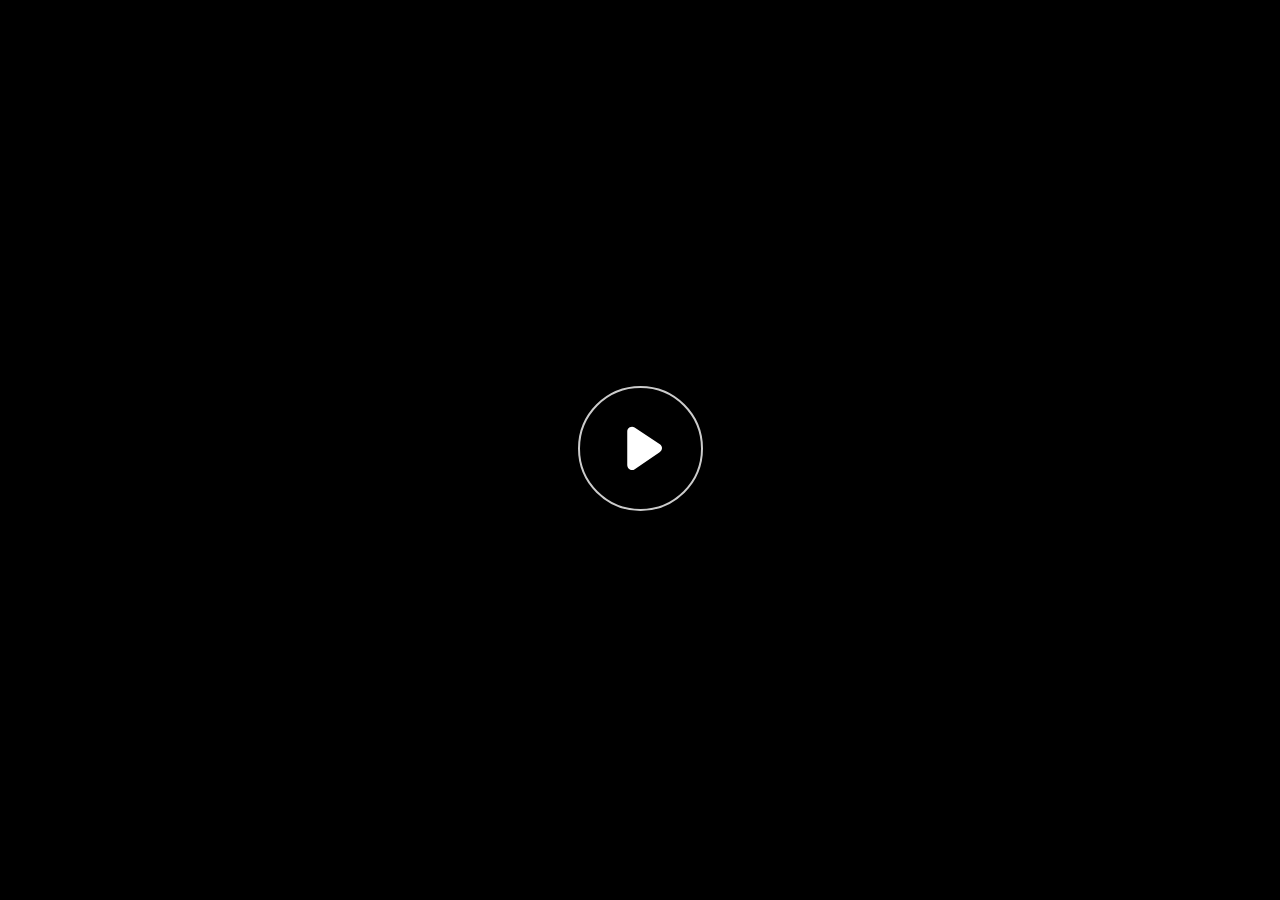
<file: Alphabet-V1/index.html>
﻿<!doctype html>
<html lang="en-US">
<head>
  <meta charset="utf-8">
  <!-- Created using Storyline 360 - http://www.articulate.com  -->
  <!-- version: 3.83.31444.0 -->
  <title>Alphabet</title>
  <meta http-equiv="x-ua-compatible" content="IE=edge"/>
  <meta name="viewport" content="width=device-width,initial-scale=1,user-scalable=no,shrink-to-fit=no,minimal-ui"/>
  <meta name="apple-mobile-web-app-capable" content="yes"/>
  <style>
    html, body { height: 100%; padding: 0; margin: 0 }
    #app { height: 100%; width: 100%; }
  </style>

  <script>
    window.DS = {};
    window.globals = {
      DATA_PATH_BASE: '',
      HAS_FRAME: true,
      HAS_SLIDE: true,

      lmsPresent: false,
      tinCanPresent: false,
      cmi5Present: false,
      aoSupport: false,
      scale: 'noscale',
      captureRc: false,
      browserSize: 'optimal',
      bgColor: '#282828',
      features: 'BackgroundAudioTriggers,BackgroundAudioVolumeVariable,ConnectionMessages,DropInBase,DropInVectors,LayerPresentAsDialog,MultiLineTextEntry,MultipleQuizTracking,PlayerTooltips,UpdatedThemeEditor',
      themeName: 'unified',
      preloaderColor: '#FFFFFF',
      suppressAnalytics: false,
      productChannel: 'stable',
      publishSource: 'storyline',
      aid: 'aid|7db3944e-1600-49f8-94d0-01e6b8687d23',
      cid: '4a15c4d9-73f7-4648-83a4-20a542930eb5',
      playerVersion: '3.83.31444.0',
      publishTimestamp: '2023-12-30T20:17:03.5729074Z',
      maxIosVideoElements: 10,
      connectionSettings: { message: 'You%20are%20offline.%20Trying%20to%20reconnect...', useDarkTheme: false, mode: 'disabled' },

      
      parseParams: function(qs) {
        if (window.globals.parsedParams != null) {
          return window.globals.parsedParams;
        }
        qs = (qs || window.location.search.substr(1)).split('+').join(' ');
        var params = {},
            tokens,
            re = /[?&]?([^=]+)=([^&]*)/g;

        while (tokens = re.exec(qs)) {
          params[decodeURIComponent(tokens[1]).trim()] =
            decodeURIComponent(tokens[2]).trim();
        }
        window.globals.parsedParams = params;
        return params;
      }

    };
  </script>
  <script>
    var isIe11 = ('ActiveXObject' in window || window.MSBlobBuilder != null)
      && window.msCrypto != null && !window.ActiveXObject;
    if (isIe11) {
      window.globals.unsupportedBrowser = true;
      document.write(atob('[base64]'));
    }
  </script>
  
  <script>window.THREE = { };</script>
  
</head>
<body style="background: #282828" class="cs-HTML theme-unified">
  <!-- 360 -->
  <script>!function(){var e,i=/iPhone/i,o=/iPod/i,n=/iPad/i,t=/\biOS-universal(?:.+)Mac\b/i,r=/\bAndroid(?:.+)Mobile\b/i,a=/Android/i,d=/(?:SD4930UR|\bSilk(?:.+)Mobile\b)/i,p=/Silk/i,l=/Windows Phone/i,u=/\bWindows(?:.+)ARM\b/i,b=/BlackBerry/i,s=/BB10/i,c=/Opera Mini/i,f=/\b(CriOS|Chrome)(?:.+)Mobile/i,h=/Mobile(?:.+)Firefox\b/i,v=function(e){return void 0!==e&&"MacIntel"===e.platform&&"number"==typeof e.maxTouchPoints&&e.maxTouchPoints>1&&"undefined"==typeof MSStream};e=function(e){var m={userAgent:"",platform:"",maxTouchPoints:0};e||"undefined"==typeof navigator?"string"==typeof e?m.userAgent=e:e&&e.userAgent&&(m={userAgent:e.userAgent,platform:e.platform,maxTouchPoints:e.maxTouchPoints||0}):m={userAgent:navigator.userAgent,platform:navigator.platform,maxTouchPoints:navigator.maxTouchPoints||0};var g=m.userAgent,y=g.split("[FBAN");void 0!==y[1]&&(g=y[0]),void 0!==(y=g.split("Twitter"))[1]&&(g=y[0]);var A=function(e){return function(i){return i.test(e)}}(g),w={apple:{phone:A(i)&&!A(l),ipod:A(o),tablet:!A(i)&&(A(n)||v(m))&&!A(l),universal:A(t),device:(A(i)||A(o)||A(n)||A(t)||v(m))&&!A(l)},amazon:{phone:A(d),tablet:!A(d)&&A(p),device:A(d)||A(p)},android:{phone:!A(l)&&A(d)||!A(l)&&A(r),tablet:!A(l)&&!A(d)&&!A(r)&&(A(p)||A(a)),device:!A(l)&&(A(d)||A(p)||A(r)||A(a))||A(/\bokhttp\b/i)},windows:{phone:A(l),tablet:A(u),device:A(l)||A(u)},other:{blackberry:A(b),blackberry10:A(s),opera:A(c),firefox:A(h),chrome:A(f),device:A(b)||A(s)||A(c)||A(h)||A(f)},any:!1,phone:!1,tablet:!1};return w.any=w.apple.device||w.android.device||w.windows.device||w.other.device,w.phone=w.apple.phone||w.android.phone||w.windows.phone,w.tablet=w.apple.tablet||w.android.tablet||w.windows.tablet,w}(),"object"==typeof exports&&"undefined"!=typeof module?module.exports=e:"function"==typeof define&&define.amd?define((function(){return e})):this.isMobile=e}();
    window.isMobile.apple.tablet = window.isMobile.apple.tablet ||
      (navigator.platform === 'MacIntel' && navigator.maxTouchPoints > 1);
    window.isMobile.apple.device = window.isMobile.apple.device || window.isMobile.apple.tablet;
    window.isMobile.tablet = window.isMobile.tablet || window.isMobile.apple.tablet;
    window.isMobile.any = window.isMobile.any || window.isMobile.apple.tablet;
  </script>

  <div id="focus-sink" tabindex="-1"></div>

  <div id="preso"></div>
  <script>
    (function() {

      var classTypes = [ 'desktop', 'mobile', 'phone', 'tablet' ];

      var addDeviceClasses = function(prefix, testObj) {
        var curr, i;
        for (i = 0; i < classTypes.length; i++) {
          curr = classTypes[i];
          if (testObj[curr]) {
            document.body.classList.add(prefix + curr);
          }
        }
      };

      var params = window.globals.parseParams(),
          isDevicePreview = params.devicepreview === '1',
          isPhoneOverride = params.deviceType === 'phone' || (isDevicePreview && params.phone == '1'),
          isTabletOverride = (params.deviceType === 'tablet' || isDevicePreview) && !isPhoneOverride,
          isMobileOverride = isPhoneOverride || isTabletOverride;

      var deviceView = {
        desktop: !window.isMobile.any && !isMobileOverride,
        mobile: window.isMobile.any || isMobileOverride,
        phone: isPhoneOverride || (window.isMobile.phone && !isTabletOverride),
        tablet: isTabletOverride || window.isMobile.tablet
      };

      window.globals.deviceView = deviceView;
      window.isMobile.desktop = !window.isMobile.any;
      window.isMobile.mobile = window.isMobile.any;

      addDeviceClasses('view-', deviceView);

    })();
  </script>
  
  <script src='story_content/user.js' type=text/javascript></script>
  <div class="slide-loader"></div>

  <script>
    var doc = document, loader = doc.body.querySelector('.slide-loader'); [ 1, 2, 3 ].forEach(function(n) { var d = doc.createElement('div'); d.style.backgroundColor = window.globals.preloaderColor; d.classList.add('mobile-loader-dot'); d.classList.add('dot' + n); loader.appendChild(d); });
  </script>

  <div class="mobile-load-title-overlay" style="display: none">
    <div class="mobile-load-title">Alphabet</div>
  </div>

  <div class="mobile-chrome-warning"></div>

  
<style>
  .warn-connection-dialog {
    display: none;
    background: transparent;
    pointer-events: all;
    position: fixed;
    left: 0;
    top: 0;
    width: 100%;
    height: 100%;
    z-index: 999;
  }

  .warn-connection-content {
    pointer-events: all;
    border-radius: 4px;
    background: white;
    border: 1px solid #E7E7E7;
    color: #333333;
    box-shadow: 0 2px 4px rgba(0, 0, 0, 0.25);
    transition: all 150ms ease-out;
    position: absolute;
    white-space: nowrap;
  }

  .view-phone.is-landscape .warn-connection-content {
    left: 23px;
    bottom: 23px;
  }

  .view-tablet.is-landscape .warn-connection-content {
    left: 50%;
    top: 20px;
    transform: translateX(-50%);
  }

  .view-mobile.is-portrait .warn-connection-content {
    transform: translate(-50%, calc(-100% - 15px));
  }

  .warn-connection-content p {
    display: inline-block;
    margin: 0 8px 0 0;
    line-height: 33px;
    font-size: 11px;
  }

  .warn-connection-content svg {
    position: relative;
    vertical-align: middle;
    margin: 0 2px 2px 8px;
  }

  .view-desktop .warn-connection-content {
    left: 1.5em;
    bottom: 1.5em;
  }

  .view-desktop .warn-connection-content p {
    font-size: 1.1em;
  }

  .is-offline .warn-connection-dialog {
    display: block;
  }

  .is-offline .cs-panel * {
    pointer-events: none !important;
  }

  .is-offline .cs-panel {
    pointer-events: all !important;
  }

  .is-offline #nav-controls * {
    pointer-events: none !important;
  }

  .is-offline #nav-controls {
    pointer-events: all !important;
  }
</style>

<div class="warn-connection-dialog" role="alertdialog" aria-modal="true" tabindex="0" aria-labelledby="warn-connection-message">
  <div class="warn-connection-content">
    <svg width="17" height="15" viewBox="0 0 17 15" xmlns="http://www.w3.org/2000/svg">
      <path fill="#8F0000" stroke="white" d="M16.07,12.98 L15.88,12.23 L9.51,1.21 C8.97,0.26,7.6,0.26,7.06,1.21 L0.69,12.23 C0.15,13.16,0.81,14.36,1.91,14.36 H14.65 C15.47,14.36,16.05,13.7,16.07,12.98 Z"/>
      <path fill="white" stroke="white" d="M8.58,5.5 C8.35,5.28,8.5,5.35,8.21,5.32 C8.09,5.35,7.97,5.49,7.96,5.67 C7.97,5.79,7.98,5.92,7.98,6.04 L7.98,6.04 C7.99,6.17,8,6.31,8.01,6.43 L8.01,6.44 C8.03,6.92,8.06,7.41,8.09,7.9 L8.09,7.9 C8.12,8.39,8.14,8.88,8.17,9.37 C8.17,9.39,8.18,9.42,8.2,9.44 C8.23,9.46,8.25,9.47,8.28,9.47 C8.31,9.47,8.34,9.46,8.35,9.44 C8.37,9.43,8.38,9.4,8.39,9.35 L8.39,9.34 C8.39,9.24,8.4,9.15,8.4,9.05 L8.4,9.05 C8.41,8.96,8.41,8.86,8.42,8.75 C8.43,8.44,8.45,8.12,8.47,7.81 L8.47,7.81 C8.49,7.49,8.51,7.18,8.53,6.87 C8.55,6.46,8.56,6.05,8.59,5.64 L8.6,5.62 C8.6,5.57,8.59,5.53,8.58,5.5 L8.21,5.32 Z"/>
      <circle fill="white" stroke="white" cx="8.3" cy="11.35" r="0.3"/>
    </svg>
    <p id="warn-connection-message">You are offline. Trying to reconnect...</p>
  </div>
</div>

<script>
  (function() {
    window.DS.connection = {
      warningShown: false,
      assets: {},
      loadingAssetGroup: false,
      retryDelay: 500
    };

    var connectionSettings = window.globals.connectionSettings || {};

    // The `window.globals.features` variable must be set in `webpack.dev.config` when testing locally - it is not enough
    // to have it in the data - but it must be set there as well.
    var useConnectionMessages = window.AbortController != null &&
      window.location.protocol != 'file:' &&
      window.globals.features.indexOf('ConnectionMessages') != -1 &&
      connectionSettings.mode === 'normal';

    window.DS.connection.useConnectionMessages = useConnectionMessages;

    var assetCount = 0;
    var checkLoadedId;


    if (useConnectionMessages && connectionSettings != null) {
      var contentEl = document.querySelector('.warn-connection-content');
      var messageEl = contentEl.querySelector('p');

      if (connectionSettings.useDarkTheme) {
        contentEl.style.borderColor = '#BABBBA';
        contentEl.style.backgroundColor = '#282828';
        contentEl.style.color = '#FFFFFF';
      }

      if (connectionSettings.message != null) {
        messageEl.textContent = window.decodeURIComponent(connectionSettings.message);
      }
    }

    function checkAssetsReady() {
      for (var i in DS.connection.assets) {
        if (!DS.connection.assets[i].success) {
          return false;
        }
      }
      return true;
    }

    function stopAssetGroup() {
      if (!useConnectionMessages) { return; }

      assetCount = 0;

      DS.connection.oldAssetGroup = DS.connection.assets;
      DS.connection.assets = {};
      DS.connection.loadingAssetGroup = false;
      clearInterval(checkLoadedId);
    }

    function startAssetGroup() {
      if (!useConnectionMessages) { return; }
      var ticks = 0;
      clearInterval(checkLoadedId);
      checkLoadedId = setInterval(function() {
        var loaded = 0;
        if (assetCount === 0 && loaded === 0) {
          clearInterval(checkLoadedId);
          return;
        }

        for (var i in DS.connection.assets) {
          if (DS.connection.assets[i].success) {
            loaded++;
          }
        }

        if (assetCount === loaded && checkAssetsReady()) {
          for (var i in DS.connection.assets) {
            if (DS.connection.assets[i].action) {
              DS.connection.assets[i].action();
            }
          }
          hideWarning();
          stopAssetGroup();
        }
      }, 100)
    }

    function requiredAsset(url, action, retry, type) {
      if (!useConnectionMessages) { return; }
      if (DS.connection.assets[url]) { return; }

      DS.connection.assets[url] = {
        success: false, action: action, retry: retry, type: type
      };
      assetCount = Object.keys(DS.connection.assets).length;
      if (!DS.connection.loadingAssetGroup) {
        startAssetGroup();
      }
      DS.connection.loadingAssetGroup = true;
    }

    function assetLoaded(url) {
      if (!useConnectionMessages) { return; }
      if (DS.connection.assets[url]) {
        DS.connection.assets[url].success = true;
      }
    }

    function assetFailed(url) {
      if (!useConnectionMessages) { return; }
      if (!DS.connection.assets[url]) {
        if (/\.js$/.test(url) && url.indexOf('transcripts') === -1) {
          setTimeout(function() {
            if (DS.connection.lastSlideLoaded != null) {
              DS.connection.lastSlideLoaded();
            }
          }, DS.connection.retryDelay);
        }
        return;
      }
      if (!DS.connection.warningShown) { showWarning(); }
      if (DS.connection.assets[url].retry) {
        setTimeout(function() {
          if (!DS.connection.assets[url].success) {
            DS.connection.assets[url].retry()
          }
        }, DS.connection.retryDelay);
      }
    }

    function hideWarning() {
      document.body.classList.remove('is-offline');
      DS.connection.warningShown = false;
      enableKeys();
    }
    DS.connection.hideWarning = hideWarning

    function showWarning(btn) {
      document.body.classList.add('is-offline')
      DS.connection.warningShown = true;
      updateWarningPosition();
      disableKeys();
    }

    function updateWarningPosition() {
      if (!DS.connection.warningShown) {
        return;
      }

      var isPortrait = document.body.classList.contains('is-portrait');
      var isMobile = document.body.classList.contains('view-mobile');
      var warningEl = document.querySelector('.warn-connection-content');

      if (isPortrait && isMobile) {
        var slide = document.querySelector('.primary-slide');
        var slideRect = slide != null
          ? slide.getBoundingClientRect()
          : { top: window.innerHeight, left: 0, width: window.innerWidth };

        warningEl.style.top = `${slideRect.top}px`
        warningEl.style.left = `${slideRect.left + slideRect.width / 2}px`
      } else {
        warningEl.style.top = null;
        warningEl.style.left = null;
      }

      window.requestAnimationFrame(updateWarningPosition);
    }

    function onDisableKeyDown(e) {
      e.preventDefault();
      e.stopImmediatePropagation();
    }

    function onDisableKeyUp(e) {
      e.preventDefault();
      e.stopImmediatePropagation();
    }

    var accStyle = document.createElement('style');
    var warnDialogEl = document.querySelector('.warn-connection-dialog');

    function disableKeys() {
      if (DS.views && DS.views.nsStack && DS.views.nsStack.length === 1) {
        DS.views.nsStack[0].tabReachable = false
        DS.views.nsStack[0].updateTabIndex(true, true);
      }

      accStyle.innerHTML = '.acc-shadow-dom { display: none; }';
      document.body.appendChild(accStyle);

      warnDialogEl.parentNode.append(warnDialogEl);
      warnDialogEl.focus();
    }

    function enableKeys() {
      accStyle.remove();
      if (DS.views && DS.views.nsStack && DS.views.nsStack.length === 1 && DS.views.nsStack[0].name === '_frame') {
        DS.views.nsStack[0].tabReachable = true;
        DS.views.nsStack[0].updateTabIndex();
      }
    }

    // these will all be noops if the feature flag isn't set in
    // the data and `window.globals.features`
    DS.connection.requiredAsset = requiredAsset;
    DS.connection.assetLoaded = assetLoaded;
    DS.connection.assetFailed = assetFailed;
    DS.connection.stopAssetGroup = stopAssetGroup;
    DS.connection.startAssetGroup = startAssetGroup;
  })();
</script>


  <script>
    
    if (window.autoSpider && window.vInterfaceObject) {
      document.querySelector('.mobile-load-title-overlay').style.display = 'none';
    }
  </script>

  

  <link rel="stylesheet" href="html5/data/css/output.min.css" data-noprefix/>
</body>
<script src="html5/lib/scripts/bootstrapper.min.js"></script>
</html>
</file>
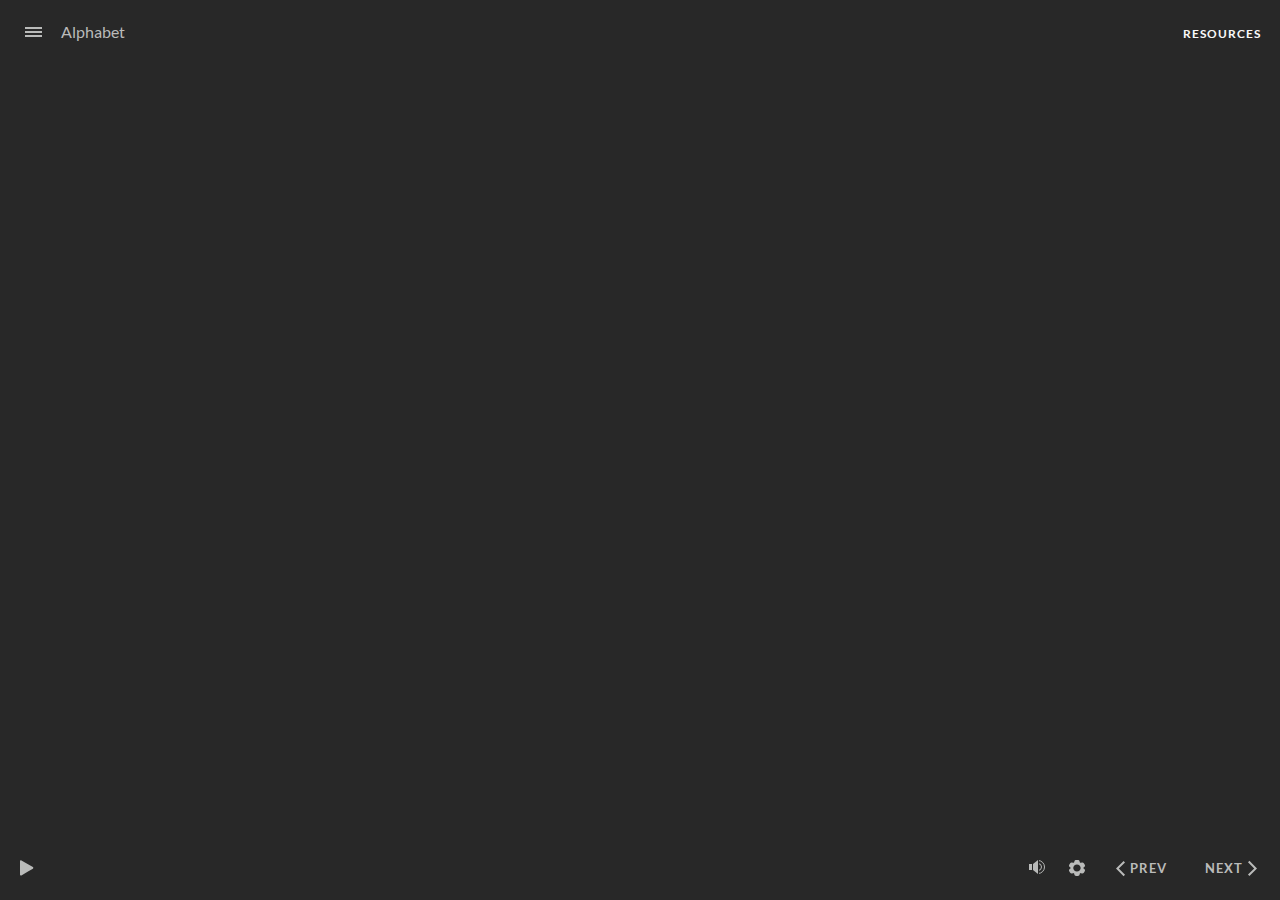
<file: Alphabet-V1/index_lms.html>
<!doctype html>
<html lang="en-US">
<head>
  <meta charset="utf-8">
  <!-- Created using Storyline 360 - http://www.articulate.com  -->
  <!-- version: 3.83.31444.0 -->
  <title>Alphabet</title>
  <meta http-equiv="x-ua-compatible" content="IE=edge"/>
  <meta name="viewport" content="width=device-width,initial-scale=1,user-scalable=no,shrink-to-fit=no,minimal-ui"/>
  <meta name="apple-mobile-web-app-capable" content="yes"/>
  <style>
    html, body { height: 100%; padding: 0; margin: 0 }
    #app { height: 100%; width: 100%; }
  </style>

  <script>
    window.DS = {};
    window.globals = {
      DATA_PATH_BASE: '',
      HAS_FRAME: true,
      HAS_SLIDE: true,

      lmsPresent: true,
      tinCanPresent: false,
      cmi5Present: false,
      aoSupport: false,
      scale: 'noscale',
      captureRc: false,
      browserSize: 'optimal',
      bgColor: '#282828',
      features: 'BackgroundAudioTriggers,BackgroundAudioVolumeVariable,ConnectionMessages,DropInBase,DropInVectors,LayerPresentAsDialog,MultiLineTextEntry,MultipleQuizTracking,PlayerTooltips,UpdatedThemeEditor',
      themeName: 'unified',
      preloaderColor: '#FFFFFF',
      suppressAnalytics: false,
      productChannel: 'stable',
      publishSource: 'storyline',
      aid: 'aid|7db3944e-1600-49f8-94d0-01e6b8687d23',
      cid: '4a15c4d9-73f7-4648-83a4-20a542930eb5',
      playerVersion: '3.83.31444.0',
      publishTimestamp: '2023-12-30T20:17:03.6472871Z',
      maxIosVideoElements: 10,
      connectionSettings: { message: 'You%20are%20offline.%20Trying%20to%20reconnect...', useDarkTheme: false, mode: 'disabled' },

      
      parseParams: function(qs) {
        if (window.globals.parsedParams != null) {
          return window.globals.parsedParams;
        }
        qs = (qs || window.location.search.substr(1)).split('+').join(' ');
        var params = {},
            tokens,
            re = /[?&]?([^=]+)=([^&]*)/g;

        while (tokens = re.exec(qs)) {
          params[decodeURIComponent(tokens[1]).trim()] =
            decodeURIComponent(tokens[2]).trim();
        }
        window.globals.parsedParams = params;
        return params;
      }

    };
  </script>
  <script>
    var isIe11 = ('ActiveXObject' in window || window.MSBlobBuilder != null)
      && window.msCrypto != null && !window.ActiveXObject;
    if (isIe11) {
      window.globals.unsupportedBrowser = true;
      document.write(atob('[base64]'));
    }
  </script>
  <script src="lms/scormdriver.js" charset="utf-8"></script>
  <script>window.THREE = { };</script>
  
</head>
<body style="background: #282828" class="cs-HTML theme-unified">
  <!-- 360 -->
  <script>!function(){var e,i=/iPhone/i,o=/iPod/i,n=/iPad/i,t=/\biOS-universal(?:.+)Mac\b/i,r=/\bAndroid(?:.+)Mobile\b/i,a=/Android/i,d=/(?:SD4930UR|\bSilk(?:.+)Mobile\b)/i,p=/Silk/i,l=/Windows Phone/i,u=/\bWindows(?:.+)ARM\b/i,b=/BlackBerry/i,s=/BB10/i,c=/Opera Mini/i,f=/\b(CriOS|Chrome)(?:.+)Mobile/i,h=/Mobile(?:.+)Firefox\b/i,v=function(e){return void 0!==e&&"MacIntel"===e.platform&&"number"==typeof e.maxTouchPoints&&e.maxTouchPoints>1&&"undefined"==typeof MSStream};e=function(e){var m={userAgent:"",platform:"",maxTouchPoints:0};e||"undefined"==typeof navigator?"string"==typeof e?m.userAgent=e:e&&e.userAgent&&(m={userAgent:e.userAgent,platform:e.platform,maxTouchPoints:e.maxTouchPoints||0}):m={userAgent:navigator.userAgent,platform:navigator.platform,maxTouchPoints:navigator.maxTouchPoints||0};var g=m.userAgent,y=g.split("[FBAN");void 0!==y[1]&&(g=y[0]),void 0!==(y=g.split("Twitter"))[1]&&(g=y[0]);var A=function(e){return function(i){return i.test(e)}}(g),w={apple:{phone:A(i)&&!A(l),ipod:A(o),tablet:!A(i)&&(A(n)||v(m))&&!A(l),universal:A(t),device:(A(i)||A(o)||A(n)||A(t)||v(m))&&!A(l)},amazon:{phone:A(d),tablet:!A(d)&&A(p),device:A(d)||A(p)},android:{phone:!A(l)&&A(d)||!A(l)&&A(r),tablet:!A(l)&&!A(d)&&!A(r)&&(A(p)||A(a)),device:!A(l)&&(A(d)||A(p)||A(r)||A(a))||A(/\bokhttp\b/i)},windows:{phone:A(l),tablet:A(u),device:A(l)||A(u)},other:{blackberry:A(b),blackberry10:A(s),opera:A(c),firefox:A(h),chrome:A(f),device:A(b)||A(s)||A(c)||A(h)||A(f)},any:!1,phone:!1,tablet:!1};return w.any=w.apple.device||w.android.device||w.windows.device||w.other.device,w.phone=w.apple.phone||w.android.phone||w.windows.phone,w.tablet=w.apple.tablet||w.android.tablet||w.windows.tablet,w}(),"object"==typeof exports&&"undefined"!=typeof module?module.exports=e:"function"==typeof define&&define.amd?define((function(){return e})):this.isMobile=e}();
    window.isMobile.apple.tablet = window.isMobile.apple.tablet ||
      (navigator.platform === 'MacIntel' && navigator.maxTouchPoints > 1);
    window.isMobile.apple.device = window.isMobile.apple.device || window.isMobile.apple.tablet;
    window.isMobile.tablet = window.isMobile.tablet || window.isMobile.apple.tablet;
    window.isMobile.any = window.isMobile.any || window.isMobile.apple.tablet;
  </script>

  <div id="focus-sink" tabindex="-1"></div>

  <div id="preso"></div>
  <script>
    (function() {

      var classTypes = [ 'desktop', 'mobile', 'phone', 'tablet' ];

      var addDeviceClasses = function(prefix, testObj) {
        var curr, i;
        for (i = 0; i < classTypes.length; i++) {
          curr = classTypes[i];
          if (testObj[curr]) {
            document.body.classList.add(prefix + curr);
          }
        }
      };

      var params = window.globals.parseParams(),
          isDevicePreview = params.devicepreview === '1',
          isPhoneOverride = params.deviceType === 'phone' || (isDevicePreview && params.phone == '1'),
          isTabletOverride = (params.deviceType === 'tablet' || isDevicePreview) && !isPhoneOverride,
          isMobileOverride = isPhoneOverride || isTabletOverride;

      var deviceView = {
        desktop: !window.isMobile.any && !isMobileOverride,
        mobile: window.isMobile.any || isMobileOverride,
        phone: isPhoneOverride || (window.isMobile.phone && !isTabletOverride),
        tablet: isTabletOverride || window.isMobile.tablet
      };

      window.globals.deviceView = deviceView;
      window.isMobile.desktop = !window.isMobile.any;
      window.isMobile.mobile = window.isMobile.any;

      addDeviceClasses('view-', deviceView);

    })();
  </script>
  
  <script src='story_content/user.js' type=text/javascript></script>
  <div class="slide-loader"></div>

  <script>
    var doc = document, loader = doc.body.querySelector('.slide-loader'); [ 1, 2, 3 ].forEach(function(n) { var d = doc.createElement('div'); d.style.backgroundColor = window.globals.preloaderColor; d.classList.add('mobile-loader-dot'); d.classList.add('dot' + n); loader.appendChild(d); });
  </script>

  <div class="mobile-load-title-overlay" style="display: none">
    <div class="mobile-load-title">Alphabet</div>
  </div>

  <div class="mobile-chrome-warning"></div>

  
<style>
  .warn-connection-dialog {
    display: none;
    background: transparent;
    pointer-events: all;
    position: fixed;
    left: 0;
    top: 0;
    width: 100%;
    height: 100%;
    z-index: 999;
  }

  .warn-connection-content {
    pointer-events: all;
    border-radius: 4px;
    background: white;
    border: 1px solid #E7E7E7;
    color: #333333;
    box-shadow: 0 2px 4px rgba(0, 0, 0, 0.25);
    transition: all 150ms ease-out;
    position: absolute;
    white-space: nowrap;
  }

  .view-phone.is-landscape .warn-connection-content {
    left: 23px;
    bottom: 23px;
  }

  .view-tablet.is-landscape .warn-connection-content {
    left: 50%;
    top: 20px;
    transform: translateX(-50%);
  }

  .view-mobile.is-portrait .warn-connection-content {
    transform: translate(-50%, calc(-100% - 15px));
  }

  .warn-connection-content p {
    display: inline-block;
    margin: 0 8px 0 0;
    line-height: 33px;
    font-size: 11px;
  }

  .warn-connection-content svg {
    position: relative;
    vertical-align: middle;
    margin: 0 2px 2px 8px;
  }

  .view-desktop .warn-connection-content {
    left: 1.5em;
    bottom: 1.5em;
  }

  .view-desktop .warn-connection-content p {
    font-size: 1.1em;
  }

  .is-offline .warn-connection-dialog {
    display: block;
  }

  .is-offline .cs-panel * {
    pointer-events: none !important;
  }

  .is-offline .cs-panel {
    pointer-events: all !important;
  }

  .is-offline #nav-controls * {
    pointer-events: none !important;
  }

  .is-offline #nav-controls {
    pointer-events: all !important;
  }
</style>

<div class="warn-connection-dialog" role="alertdialog" aria-modal="true" tabindex="0" aria-labelledby="warn-connection-message">
  <div class="warn-connection-content">
    <svg width="17" height="15" viewBox="0 0 17 15" xmlns="http://www.w3.org/2000/svg">
      <path fill="#8F0000" stroke="white" d="M16.07,12.98 L15.88,12.23 L9.51,1.21 C8.97,0.26,7.6,0.26,7.06,1.21 L0.69,12.23 C0.15,13.16,0.81,14.36,1.91,14.36 H14.65 C15.47,14.36,16.05,13.7,16.07,12.98 Z"/>
      <path fill="white" stroke="white" d="M8.58,5.5 C8.35,5.28,8.5,5.35,8.21,5.32 C8.09,5.35,7.97,5.49,7.96,5.67 C7.97,5.79,7.98,5.92,7.98,6.04 L7.98,6.04 C7.99,6.17,8,6.31,8.01,6.43 L8.01,6.44 C8.03,6.92,8.06,7.41,8.09,7.9 L8.09,7.9 C8.12,8.39,8.14,8.88,8.17,9.37 C8.17,9.39,8.18,9.42,8.2,9.44 C8.23,9.46,8.25,9.47,8.28,9.47 C8.31,9.47,8.34,9.46,8.35,9.44 C8.37,9.43,8.38,9.4,8.39,9.35 L8.39,9.34 C8.39,9.24,8.4,9.15,8.4,9.05 L8.4,9.05 C8.41,8.96,8.41,8.86,8.42,8.75 C8.43,8.44,8.45,8.12,8.47,7.81 L8.47,7.81 C8.49,7.49,8.51,7.18,8.53,6.87 C8.55,6.46,8.56,6.05,8.59,5.64 L8.6,5.62 C8.6,5.57,8.59,5.53,8.58,5.5 L8.21,5.32 Z"/>
      <circle fill="white" stroke="white" cx="8.3" cy="11.35" r="0.3"/>
    </svg>
    <p id="warn-connection-message">You are offline. Trying to reconnect...</p>
  </div>
</div>

<script>
  (function() {
    window.DS.connection = {
      warningShown: false,
      assets: {},
      loadingAssetGroup: false,
      retryDelay: 500
    };

    var connectionSettings = window.globals.connectionSettings || {};

    // The `window.globals.features` variable must be set in `webpack.dev.config` when testing locally - it is not enough
    // to have it in the data - but it must be set there as well.
    var useConnectionMessages = window.AbortController != null &&
      window.location.protocol != 'file:' &&
      window.globals.features.indexOf('ConnectionMessages') != -1 &&
      connectionSettings.mode === 'normal';

    window.DS.connection.useConnectionMessages = useConnectionMessages;

    var assetCount = 0;
    var checkLoadedId;


    if (useConnectionMessages && connectionSettings != null) {
      var contentEl = document.querySelector('.warn-connection-content');
      var messageEl = contentEl.querySelector('p');

      if (connectionSettings.useDarkTheme) {
        contentEl.style.borderColor = '#BABBBA';
        contentEl.style.backgroundColor = '#282828';
        contentEl.style.color = '#FFFFFF';
      }

      if (connectionSettings.message != null) {
        messageEl.textContent = window.decodeURIComponent(connectionSettings.message);
      }
    }

    function checkAssetsReady() {
      for (var i in DS.connection.assets) {
        if (!DS.connection.assets[i].success) {
          return false;
        }
      }
      return true;
    }

    function stopAssetGroup() {
      if (!useConnectionMessages) { return; }

      assetCount = 0;

      DS.connection.oldAssetGroup = DS.connection.assets;
      DS.connection.assets = {};
      DS.connection.loadingAssetGroup = false;
      clearInterval(checkLoadedId);
    }

    function startAssetGroup() {
      if (!useConnectionMessages) { return; }
      var ticks = 0;
      clearInterval(checkLoadedId);
      checkLoadedId = setInterval(function() {
        var loaded = 0;
        if (assetCount === 0 && loaded === 0) {
          clearInterval(checkLoadedId);
          return;
        }

        for (var i in DS.connection.assets) {
          if (DS.connection.assets[i].success) {
            loaded++;
          }
        }

        if (assetCount === loaded && checkAssetsReady()) {
          for (var i in DS.connection.assets) {
            if (DS.connection.assets[i].action) {
              DS.connection.assets[i].action();
            }
          }
          hideWarning();
          stopAssetGroup();
        }
      }, 100)
    }

    function requiredAsset(url, action, retry, type) {
      if (!useConnectionMessages) { return; }
      if (DS.connection.assets[url]) { return; }

      DS.connection.assets[url] = {
        success: false, action: action, retry: retry, type: type
      };
      assetCount = Object.keys(DS.connection.assets).length;
      if (!DS.connection.loadingAssetGroup) {
        startAssetGroup();
      }
      DS.connection.loadingAssetGroup = true;
    }

    function assetLoaded(url) {
      if (!useConnectionMessages) { return; }
      if (DS.connection.assets[url]) {
        DS.connection.assets[url].success = true;
      }
    }

    function assetFailed(url) {
      if (!useConnectionMessages) { return; }
      if (!DS.connection.assets[url]) {
        if (/\.js$/.test(url) && url.indexOf('transcripts') === -1) {
          setTimeout(function() {
            if (DS.connection.lastSlideLoaded != null) {
              DS.connection.lastSlideLoaded();
            }
          }, DS.connection.retryDelay);
        }
        return;
      }
      if (!DS.connection.warningShown) { showWarning(); }
      if (DS.connection.assets[url].retry) {
        setTimeout(function() {
          if (!DS.connection.assets[url].success) {
            DS.connection.assets[url].retry()
          }
        }, DS.connection.retryDelay);
      }
    }

    function hideWarning() {
      document.body.classList.remove('is-offline');
      DS.connection.warningShown = false;
      enableKeys();
    }
    DS.connection.hideWarning = hideWarning

    function showWarning(btn) {
      document.body.classList.add('is-offline')
      DS.connection.warningShown = true;
      updateWarningPosition();
      disableKeys();
    }

    function updateWarningPosition() {
      if (!DS.connection.warningShown) {
        return;
      }

      var isPortrait = document.body.classList.contains('is-portrait');
      var isMobile = document.body.classList.contains('view-mobile');
      var warningEl = document.querySelector('.warn-connection-content');

      if (isPortrait && isMobile) {
        var slide = document.querySelector('.primary-slide');
        var slideRect = slide != null
          ? slide.getBoundingClientRect()
          : { top: window.innerHeight, left: 0, width: window.innerWidth };

        warningEl.style.top = `${slideRect.top}px`
        warningEl.style.left = `${slideRect.left + slideRect.width / 2}px`
      } else {
        warningEl.style.top = null;
        warningEl.style.left = null;
      }

      window.requestAnimationFrame(updateWarningPosition);
    }

    function onDisableKeyDown(e) {
      e.preventDefault();
      e.stopImmediatePropagation();
    }

    function onDisableKeyUp(e) {
      e.preventDefault();
      e.stopImmediatePropagation();
    }

    var accStyle = document.createElement('style');
    var warnDialogEl = document.querySelector('.warn-connection-dialog');

    function disableKeys() {
      if (DS.views && DS.views.nsStack && DS.views.nsStack.length === 1) {
        DS.views.nsStack[0].tabReachable = false
        DS.views.nsStack[0].updateTabIndex(true, true);
      }

      accStyle.innerHTML = '.acc-shadow-dom { display: none; }';
      document.body.appendChild(accStyle);

      warnDialogEl.parentNode.append(warnDialogEl);
      warnDialogEl.focus();
    }

    function enableKeys() {
      accStyle.remove();
      if (DS.views && DS.views.nsStack && DS.views.nsStack.length === 1 && DS.views.nsStack[0].name === '_frame') {
        DS.views.nsStack[0].tabReachable = true;
        DS.views.nsStack[0].updateTabIndex();
      }
    }

    // these will all be noops if the feature flag isn't set in
    // the data and `window.globals.features`
    DS.connection.requiredAsset = requiredAsset;
    DS.connection.assetLoaded = assetLoaded;
    DS.connection.assetFailed = assetFailed;
    DS.connection.stopAssetGroup = stopAssetGroup;
    DS.connection.startAssetGroup = startAssetGroup;
  })();
</script>


  <script>
    
    if (window.autoSpider && window.vInterfaceObject) {
      document.querySelector('.mobile-load-title-overlay').style.display = 'none';
    }
  </script>

  

  <link rel="stylesheet" href="html5/data/css/output.min.css" data-noprefix/>
</body>
<script src="html5/lib/scripts/bootstrapper.min.js"></script>
</html>
</file>
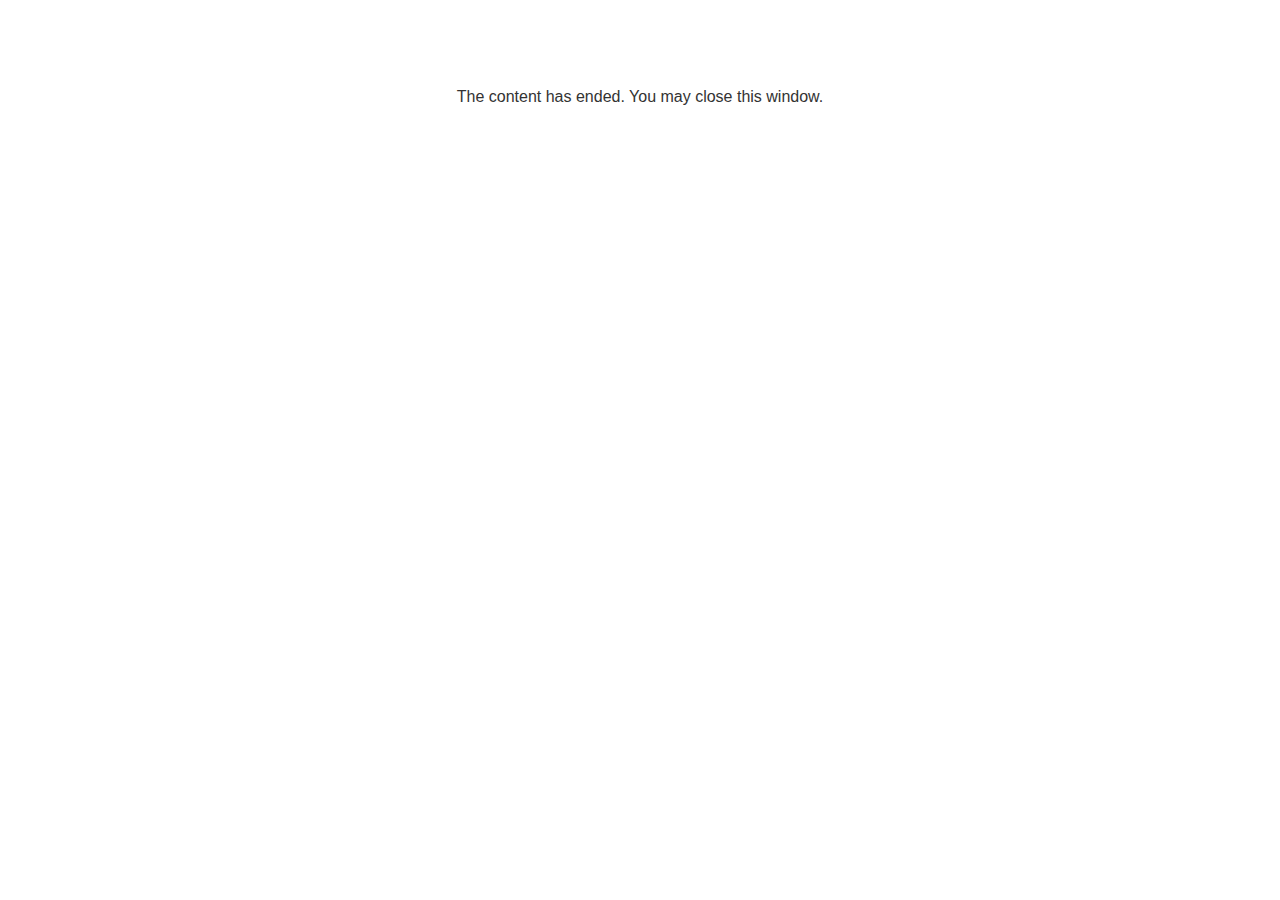
<file: Alphabet-V1/lms/goodbye.html>
<!doctype html>
<html>
<body style="background-color: #ffffff;">

<p role="alert" style="color: #333333;font-family: Lato, articulate, tahoma, arial;font-size: medium;text-align: center;">
<br><br><br><br>
The content has ended. You may close this window.
</p>

</body>
</html>
</file>
<file: Alphabet-V1/html5/data/css/output.min.css>
@font-face {
  font-family: 'LatoBold Charset1_ Bold8870D877';
  src: url('[data-uri]');
  font-style: normal;
  font-weight: normal;
}
@font-face {
  font-family: 'Lato Charset1_ 5d0rYZ8MCEE502D1';
  src: url('[data-uri]');
  font-style: normal;
  font-weight: normal;
}
@font-face {
  font-family: 'CalibriBold CharsetBold50EC82A5';
  src: url('[data-uri]');
  font-style: normal;
  font-weight: normal;
}
@font-face {
  font-family: 'CalibriBold CharsetBold507D4E76';
  src: url('[data-uri]');
  font-style: normal;
  font-weight: normal;
}
.cs-HTML {
  background: rgba(40, 40, 40, 1);
}
.cs-pxabnsnfns00011111101 .cs-infopanel  {
  box-shadow: 0 1px 0 rgba(0, 0, 0, 0);
  background: rgba(255, 255, 255, 1);
}
.cs-pxabnsnfns00011111101 .cs-infopanel .cs-link {
  color: rgba(186, 187, 186, 1);
}
.cs-pxabnsnfns00011111101 .cs-infopanel .cs-link:hover {
  color: rgba(255, 255, 255, 1);
}
.cs-pxabnsnfns00011111101 .cs-infopanel .cs-name {
  color: rgba(68, 68, 68, 1);
}
.cs-pxabnsnfns00011111101 .cs-infopanel .cs-title {
  color: rgba(153, 153, 153, 1);
}
.cs-pxabnsnfns00011111101 .cs-infopanelpopup  {
  box-shadow: 0 1px 0 rgba(0, 0, 0, 0);
  background: rgba(0, 0, 0, 0);
}
.cs-pxabnsnfns00011111101 .cs-infopanelpopup .cs-link {
  color: rgba(255, 0, 0, 1);
}
.cs-pxabnsnfns00011111101 .cs-infopanelpopup .cs-link:hover {
  color: rgba(255, 255, 255, 1);
}
.cs-pxabnsnfns00011111101 .cs-infopanelpopup .cs-name {
  color: rgba(255, 255, 255, 1);
}
.cs-pxabnsnfns00011111101 .cs-infopanelpopup .cs-bio {
  color: rgba(186, 187, 186, 1);
}
.cs-pxabnsnfns00011111101 .cs-timer  {
  color: rgba(186, 187, 186, 1);
}
.cs-pxabnsnfns00011111101 .cs-duration stop:first-child {
  stop-color: rgba(60, 60, 60, 1);
}
.cs-pxabnsnfns00011111101 .cs-duration stop:last-child {
  stop-color: rgba(60, 60, 60, 1);
}
.cs-pxabnsnfns00011111101 .cs-elapsed stop:first-child {
  stop-color: rgba(254, 227, 71, 1);
}
.cs-pxabnsnfns00011111101 .cs-elapsed stop:last-child {
  stop-color: rgba(254, 227, 71, 1);
}
.cs-pxabnsnfns00011111101 .cs-timer .cs-pie .cs-innerstroke {
  stroke: rgba(199, 199, 199, 1);
}
.cs-pxabnsnfns00011111101 .cs-timer .cs-pie .cs-innerborder {
  stroke: rgba(255, 255, 255, 1);
}
.cs-pxabnsnfns00011111101 .cs-window  {
  box-shadow: 0 8px 5px rgba(0, 0, 0, 0.2);
  border-color: rgba(49, 99, 0, 0);
  background: rgba(33, 33, 33, 1);
  color: rgba(248, 248, 248, 1);
}
.cs-pxabnsnfns00011111101 .cs-window .cs-diva {
  border-color: rgba(78, 78, 78, 1);
}
.cs-pxabnsnfns00011111101 .cs-window .cs-divb {
  border-color: rgba(78, 78, 78, 0);
}
.cs-pxabnsnfns00011111101 .cs-editor .cs-editor-slide {
  color: rgba(226, 226, 226, 1);
}
.cs-pxabnsnfns00011111101 .cs-editor .cs-editor-html {
  color: rgba(186, 187, 186, 1);
}
.cs-pxabnsnfns00011111101 .cs-editor .cs-editor-button {
  text-shadow: 0 1px 0 rgba(0, 0, 0, 0);
  color: rgba(255, 255, 255, 1);
  border-color: rgba(211, 211, 211, 1);
  background: rgba(34, 34, 34, 1);
}
.cs-pxabnsnfns00011111101 .cs-editor .cs-editor-button:hover {
  background: rgba(68, 68, 68, 1);
}
.cs-pxabnsnfns00011111101 .cs-editor .cs-editor-button:active {
  background: rgba(68, 68, 68, 1);
}
.cs-pxabnsnfns00011111101 .cs-listitem  {
  color: rgba(186, 187, 186, 1);
  border-color: none;
  border: 1px solid transparent;
}
.cs-pxabnsnfns00011111101 .cs-listitem:hover {
  background: rgba(255, 255, 255, 0.06);
  border-color: rgba(108, 108, 108, 1) !important;
  border-width: 1px;
  border-radius: 2px;
  border-style: solid;
  box-sizing: border-box;
}
.cs-pxabnsnfns00011111101 .cs-listitem.hover {
  background: rgba(255, 255, 255, 0.06);
  border-color: rgba(108, 108, 108, 1) !important;
  border-width: 1px;
  border-radius: 2px;
  border-style: solid;
  box-sizing: border-box;
}
.cs-pxabnsnfns00011111101 .cs-glossary  {
  color: rgba(186, 187, 186, 1);
}
.cs-pxabnsnfns00011111101 .cs-glossary .cs-scrolling-panel {
  background: rgba(0, 0, 0, 0);
}
.cs-pxabnsnfns00011111101 .cs-glossary .cs-term.cs-selected .cs-choice-list-trigger {
  color: rgba(255, 255, 255, 1);
  background: rgba(255, 255, 255, 1);
}
.cs-pxabnsnfns00011111101 .cs-glossary .cs-term.cs-selected .cs-choice-list-trigger:focus {
  color: rgba(255, 255, 255, 1);
  background: rgba(255, 255, 255, 1);
}
.cs-pxabnsnfns00011111101 .cs-glossary .cs-term:hover .cs-choice-list-trigger {
  background: rgba(186, 187, 186, 1);
}
.cs-pxabnsnfns00011111101 .cs-glossary .cs-term.hover .cs-choice-list-trigger {
  background: rgba(186, 187, 186, 1);
}
.cs-pxabnsnfns00011111101 .cs-glossary .cs-term .cs-choice-list-trigger:focus {
  background: rgba(186, 187, 186, 1);
}
.cs-pxabnsnfns00011111101 .cs-glossary .cs-diva {
  border-color: rgba(0, 0, 0, 0);
}
.cs-pxabnsnfns00011111101 .cs-glossary .cs-divb {
  border-color: rgba(0, 0, 0, 0);
}
.cs-pxabnsnfns00011111101 .cs-glossary .cs-divc {
  border-color: rgba(0, 0, 0, 0);
}
.cs-pxabnsnfns00011111101 .cs-glossary .cs-heading {
  color: rgba(248, 248, 248, 1);
  font-weight: 700;
}
.note-content p span {
  color: rgba(186, 187, 186, 1);
  line-height: 1.4em;
  font-size: 103.769%;
}
.cs-pxabnsnfns00011111101 .cs-resource .cs-separator {
  border-color: rgba(0, 0, 0, 0);
}
.cs-pxabnsnfns00011111101 .cs-outline  {
  color: rgba(45, 45, 45, 1);
}
.cs-pxabnsnfns00011111101 .cs-outline .cs-diva {
  border-color: rgba(0, 0, 0, 0);
}
.cs-pxabnsnfns00011111101 .cs-outline .cs-divb {
  border-color: rgba(0, 0, 0, 0);
}
.cs-pxabnsnfns00011111101 .cs-outline .cs-divc {
  border-color: rgba(0, 0, 0, 0);
}
.cs-pxabnsnfns00011111101 .cs-outline .cs-search-filter:hover {
  color: rgba(0, 0, 0, 0);
}
.cs-pxabnsnfns00011111101 .cs-outline .cs-search-filter.hover {
  color: rgba(0, 0, 0, 0);
}
.cs-pxabnsnfns00011111101 .cs-transcript  {
  color: rgba(255, 255, 255, 1);
}
.cs-pxabnsnfns00011111101 .cs-transcript .cs-div {
  border-color: rgba(0, 0, 0, 0);
}
.cs-pxabnsnfns00011111101 .cs-tabs:not(.topmenu-item) {
  color: rgba(248, 248, 248, 1);
}
.cs-pxabnsnfns00011111101 .cs-tabs .cs-inner-button:not(.topmenu-item) {
  text-shadow: 0 1px 0 rgba(0, 0, 0, 0);
}
.cs-pxabnsnfns00011111101 .cs-tabs:hover:not(.topmenu-item) {
  color: rgba(248, 248, 248, 1);
}
.cs-pxabnsnfns00011111101 .cs-tabs.cs-selected {
  background: rgba(0, 0, 0, 0);
  color: rgba(248, 248, 248, 1);
}
.cs-pxabnsnfns00011111101 .cs-seekcontrol  {
  background: rgba(0, 0, 0, 0);
  border-color: rgba(0, 0, 0, 0);
}
.cs-pxabnsnfns00011111101 .cs-seekcontrol .cs-button:hover .cs-icon {
  fill: rgba(255, 255, 255, 1);
}
.cs-pxabnsnfns00011111101 .cs-seekcontrol .cs-button.hover .cs-icon {
  fill: rgba(255, 255, 255, 1);
}
.cs-pxabnsnfns00011111101 .cs-seekcontrol .cs-button .cs-icon-shadow {
  fill: rgba(0, 0, 0, 0);
}
.cs-pxabnsnfns00011111101 .cs-seekcontrol .cs-button .cs-icon {
  fill: rgba(180, 180, 180, 1);
}
.cs-pxabnsnfns00011111101 .cs-seekcontrol .cs-seek .cs-fill {
  background: rgba(255, 255, 255, 0.6);
}
.cs-pxabnsnfns00011111101 .cs-seekcontrol .cs-seek {
  background: rgba(108, 108, 108, 1);
  border-color: rgba(0, 0, 0, 0);
}
.cs-pxabnsnfns00011111101 .cs-searchinput .cs-input {
  color: rgba(186, 187, 186, 1);
  border-color: rgba(0, 0, 0, 0);
  background: rgba(255, 255, 255, 0.06);
}
.cs-pxabnsnfns00011111101 .cs-searchinput .cs-input:focus {
  color: rgba(248, 248, 248, 1);
  background: rgba(41, 41, 41, 1);
}
.cs-pxabnsnfns00011111101 .cs-searchinput .cs-input:hover {
  box-shadow: inset 0 0 1px 0 rgba(69, 126, 19, 0);
}
.cs-pxabnsnfns00011111101 .cs-searchinput .cs-input.hover {
  box-shadow: inset 0 0 1px 0 rgba(69, 126, 19, 0);
}
.cs-pxabnsnfns00011111101 .cs-searchinput .cs-button .cs-icon {
  fill: rgba(186, 187, 186, 1);
}
.cs-pxabnsnfns00011111101 .cs-searchinput .cs-button:hover {
  fill: rgba(63, 133, 0, 1);
}
.cs-pxabnsnfns00011111101 .cs-searchinput .cs-button.hover {
  fill: rgba(63, 133, 0, 1);
}
.cs-pxabnsnfns00011111101 .cs-menu  {
  box-shadow: 0 1px 0 rgba(0, 0, 0, 0);
  background: rgba(33, 33, 33, 1);
}
.cs-pxabnsnfns00011111101 .cs-topmenu-item.active .cs-tab {
  background: rgba(33, 33, 33, 1);
}
.cs-pxabnsnfns00011111101 .cs-logo  {
  box-shadow: 0 1px 0 rgba(37, 75, 0, 1);
  background: rgba(255, 255, 255, 0);
}
.cs-pxabnsnfns00011111101 .cs-checkbox  {
  color: rgba(255, 255, 255, 1);
}
.cs-pxabnsnfns00011111101 .cs-checkbox:hover {
  border-color: rgba(175, 221, 130, 1);
}
.cs-pxabnsnfns00011111101 .cs-checkbox.hover {
  border-color: rgba(175, 221, 130, 1);
}
.cs-pxabnsnfns00011111101 .cs-checkbox .cs-box {
  color: rgba(255, 255, 255, 1);
  border-color: rgba(42, 83, 0, 1);
}
.cs-pxabnsnfns00011111101 .cs-checkbox .cs-box:checked::after {
  color: rgba(43, 196, 0, 1);
}
.cs-pxabnsnfns00011111101 .cs-button  {
  text-shadow: 0 1px 0 rgba(0, 0, 0, 0);
  color: rgba(186, 187, 186, 1);
  border-color: rgba(0, 0, 0, 0);
  background: rgba(0, 0, 0, 0);
  box-shadow: 0 1px 0 rgba(0, 0, 0, 0);
}
.cs-pxabnsnfns00011111101 .cs-button .cs-icon {
  fill: rgba(186, 187, 186, 1);
}
.cs-pxabnsnfns00011111101 .cs-button .cs-icon-shadow {
  fill: rgba(0, 0, 0, 0);
}
.cs-pxabnsnfns00011111101 .cs-button:hover {
  background: rgba(248, 248, 248, 1);
}
.cs-pxabnsnfns00011111101 .cs-button.hover {
  background: rgba(248, 248, 248, 1);
}
.cs-pxabnsnfns00011111101 .cs-button:active {
  background: rgba(0, 0, 0, 0);
}
.cs-pxabnsnfns00011111101 .cs-button.cs-disabled:hover {
  background: rgba(0, 0, 0, 0);
}
.cs-pxabnsnfns00011111101 .cs-button.cs-disabled.hover {
  background: rgba(0, 0, 0, 0);
}
.cs-pxabnsnfns00011111101 .cs-button.cs-disabled:active {
  background: rgba(0, 0, 0, 0);
}
.cs-pxabnsnfns00011111101 .cs-button.cs-volume:hover {
  background: rgba(0, 0, 0, 0);
}
.cs-pxabnsnfns00011111101 .cs-button.cs-volume.hover {
  background: rgba(0, 0, 0, 0);
}
.cs-pxabnsnfns00011111101 .cs-button.cs-volume:active {
  background: rgba(0, 0, 0, 0);
}
.cs-pxabnsnfns00011111101.cs-base  {
  color: rgba(186, 187, 186, 1);
  border-color: rgba(40, 40, 40, 1);
  background: rgba(40, 40, 40, 1);
}
.cs-pxabnsnfns00011111101.cs-base .cs-separator .cs-diva {
  background: rgba(69, 69, 69, 1);
}
.cs-pxabnsnfns00011111101.cs-base .cs-separator .cs-divb {
  background: rgba(0, 0, 0, 0);
}
.cs-pxabnsnfns00011111101.cs-base .cs-topmenu-item.active .cs-tab {
  border-color: rgba(69, 69, 69, 1);
}
.cs-pxabnsnfns00011111101.cs-base .cs-topmenu-item.active .cs-panel {
  border-color: rgba(69, 69, 69, 1);
}
.cs-pxabnsnfns00011111101.cs-base .cs-left {
  background: rgba(33, 33, 33, 1);
}
.cs-pxabnsnfns00011111101.cs-base .cs-area-primary .cs-slide-container {
  background: rgba(40, 40, 40, 1);
}
.cs-pxabnsnfns00011111101.cs-base.cs-custom-theme .cs-brandhighlight-bg {
  background: rgba(79, 189, 244, 1) !important;
}
.cs-pxabnsnfns00011111101.cs-base.cs-custom-theme .cs-brandhighlight-secondary-bg {
  background: rgba(255, 255, 255, 1) !important;
}
.cs-pxabnsnfns00011111101.cs-base.cs-custom-theme .cs-brandhighlight-border {
  border-color: rgba(79, 189, 244, 1) !important;
}
.cs-pxabnsnfns00011111101.cs-base.cs-custom-theme .cs-brandhighlight-text {
  color: rgba(79, 189, 244, 1) !important;
}
.cs-pxabnsnfns00011111101.cs-base.cs-custom-theme .cs-brandhighlight-fill {
  fill: rgba(79, 189, 244, 1) !important;
}
.cs-pxabnsnfns00011111101.cs-base.cs-custom-theme .cs-listitem.cs-selected {
  background-color: rgba(255, 255, 255, 0.06) !important;
}
.cs-pxabnsnfns00011111101 .cs-volume::-moz-range-thumb {
  border-color: rgba(43, 85, 0, 1);
  box-shadow: inset 0 0 1px 0 rgba(43, 85, 0, 1);
  background: rgba(255, 255, 255, 1);
}
.cs-pxabnsnfns00011111101 .cs-volume::-ms-thumb {
  border-color: rgba(43, 85, 0, 1);
  box-shadow: inset 0 0 1px 0 rgba(43, 85, 0, 1);
  background: rgba(255, 255, 255, 1);
}
.cs-pxabnsnfns00011111101 .cs-volume::-webkit-slider-thumb {
  border-color: rgba(43, 85, 0, 1);
  box-shadow: inset 0 0 1px 0 rgba(43, 85, 0, 1);
  background: rgba(255, 255, 255, 1);
}
.cs-pxabnsnfns00011111101 .cs-volume::-moz-range-track {
  border-color: rgba(66, 140, 1, 1);
  background: rgba(108, 108, 108, 1);
}
.cs-pxabnsnfns00011111101 .cs-volume::-ms-track {
  border-color: rgba(66, 140, 1, 1);
  background: rgba(108, 108, 108, 1);
}
.cs-pxabnsnfns00011111101 .cs-volume::-webkit-slider-runnable-track {
  border-color: rgba(66, 140, 1, 1);
  background: rgba(108, 108, 108, 1);
}
body.show-focus .tab-focus-box {
  box-shadow: 0 0 0 1px rgba(255, 255, 0, 1), 0 0 0 3px rgba(0, 32, 96, 1), 0 0 5px 5px rgba(255, 255, 0, 1);
  border-color: transparent;
  outline: 2px transparent solid;
}
.skipnav {
  box-shadow: 0 0 0 1px rgba(255, 255, 0, 1), 0 0 0 3px rgba(0, 32, 96, 1), 0 0 5px 5px rgba(255, 255, 0, 1);
  border-color: transparent;
  outline: 2px transparent solid;
}
.cs-pxabnsnfns00011111101 .cs-listitem:hover {
  color: none;
}
.cs-pxabnsnfns00011111101 .cs-listitem.hover {
  color: none;
}
.cs-pxabnsnfns00011111101 .cs-listitem.cs-viewed {
  color: #BABBBA;
}
.cs-pxabnsnfns00011111101 .cs-listitem {
  color: #BABBBA;
}
.cs-pxabnsnfns00011111101 .cs-listitem:hover .cs-icon-carrot * {
  fill: none;
}
.cs-pxabnsnfns00011111101 .cs-listitem.hover .cs-icon-carrot * {
  fill: none;
}
.cs-pxabnsnfns00011111101 .cs-listitem .cs-icon-carrot {
  color: none;
  top: calc(3px);
}
.cs-pxabnsnfns00011111101 .cs-listitem .cs-icon-carrot .cs-shadow {
  color: #F8F8F8;
}
.cs-pxabnsnfns00011111101 .item-collapsible .is-scene {
  color: #F8F8F8 !important;
  font-weight: 700;
}
.cs-pxabnsnfns00011111101 .is-scene .cs-icon-carrot * {
  color: #F8F8F8 !important;
  font-weight: 700;
}
.cs-pxabnsnfns00011111101 .is-scene:not(.outline-links-collapse) > a {
  color: #F8F8F8;
}
.cs-pxabnsnfns00011111101 .is-scene:not(.outline-links-collapse) .cs-icon-carrot * {
  fill: none !important;
  color: #F8F8F8 !important;
}
.cs-pxabnsnfns00011111101 .tabs, .cs-pxabnsnfns00011111101 .cs-logo {
  border-bottom: 1px solid rgba(108, 108, 108, 1);
}
.cs-pxabnsnfns00011111101 .area-secondary-wrapper:after {
  background-image: url('[data-uri]');
  background-size: 100%;
}
.cs-pxabnsnfns00011111101 .panel-footer {
  background: #212121;
}
.cs-pxabnsnfns00011111101 #outline-search {
  background: rgba(255, 255, 255, 0.06);
  border-color: rgba(108, 108, 108, 1);
  border-width: 1px;
  border-style: solid;
}
.cs-pxabnsnfns00011111101 .topmenu-panel #outline-search {
  background: #545454;
}
.cs-pxabnsnfns00011111101 .search-icon circle, .cs-pxabnsnfns00011111101 .search-icon path {
  stroke: #BABBBA;
}
.cs-pxabnsnfns00011111101 #outline-search input[type   =search] {
  color: #F8F8F8;
}
.cs-pxabnsnfns00011111101 #outline-search ::-webkit-input-placeholder {
  color: #BABBBA !important;
}
.cs-pxabnsnfns00011111101 #outline-search :-ms-input-placeholder {
  color: #BABBBA !important;
}
.cs-pxabnsnfns00011111101 #outline-search ::-moz-placeholder {
  color: #BABBBA !important;
  opacity: 1;
}
.cs-pxabnsnfns00011111101 .cs-topmenu-item.active, body:not(.is-touchable-tablet) .cs-pxabnsnfns00011111101 .cs-topmenu-item:hover {
  color: #F8F8F8;
}
.cs-pxabnsnfns00011111101 .cs-topmenu-item.button-tapped {
  color: #F8F8F8;
}
.cs-pxabnsnfns00011111101 .cs-topmenu-item.active .cs-tab, .cs-pxabnsnfns00011111101 .cs-topmenu-item .cs-tab {
  background: transparent !important;
  border: none !important;
}
.cs-pxabnsnfns00011111101 .top-tabs-drop-icon div {
  background: #BABBBA;
}
.cs-pxabnsnfns00011111101 .cs-panel.topmenu-panel .panel-content, .cs-pxabnsnfns00011111101 .top-tabs-drop {
  background: #212121;
}
.cs-pxabnsnfns00011111101 .cs-topmenu-item.active .cs-panel {
  background: #212121;
}
.cs-pxabnsnfns00011111101 .cs-menu.topmenu-panel, .cs-pxabnsnfns00011111101 .top-tabs-drop {
  border: 1px solid rgba(69, 69, 69, 1) !important;
  border-radius: 3px;
}
.cs-pxabnsnfns00011111101 .resources .resources-list a:hover {
  background: rgba(255, 255, 255, 0.06);
}
body:not(.is-touchable-tablet) .cs-pxabnsnfns00011111101 .resources .resources-list a:hover {
  background: rgba(255, 255, 255, 0.06);
}
.cs-pxabnsnfns00011111101 .resources .resources-list a.hover {
  background: rgba(255, 255, 255, 0.06);
}
body:not(.is-touchable-tablet) .cs-pxabnsnfns00011111101 .resources .resources-list a.hover {
  background: rgba(255, 255, 255, 0.06);
}
.cs-pxabnsnfns00011111101 .resources .resources-list a.button-tapped {
  background: rgba(255, 255, 255, 0.06);
}
.cs-pxabnsnfns00011111101 .cs-icon path, .cs-pxabnsnfns00011111101 .cs-icon rect, .cs-pxabnsnfns00011111101 .cs-icon polygon, .cs-pxabnsnfns00011111101 .menu-icon-wrapper.menu-icon-wrapper-hover path {
  fill: #BABBBA;
}
.cs-pxabnsnfns00011111101 .cs-icon .icon-stroke-only {
  fill: none !important;
  stroke: #BABBBA !important;
}
body:not(.is-touchable-tablet) .cs-pxabnsnfns00011111101 .cs-button:hover .cs-icon path, body:not(.is-touchable-tablet) .cs-pxabnsnfns00011111101 .cs-button:hover .cs-icon rect, body:not(.is-touchable-tablet) .cs-pxabnsnfns00011111101 .cs-button:hover .cs-icon polygon {
  fill: #F8F8F8;
}
body:not(.is-touchable-tablet) .cs-pxabnsnfns00011111101 .cs-tabs:hover .search-icon circle, body:not(.is-touchable-tablet) .cs-pxabnsnfns00011111101 .cs-tabs:hover .search-icon path {
  stroke: #F8F8F8;
}
.cs-pxabnsnfns00011111101 .cs-button.button-tapped .cs-icon path, .cs-pxabnsnfns00011111101 .cs-button.button-tapped .cs-icon rect, .cs-pxabnsnfns00011111101 .cs-button.button-tapped .cs-icon polygon {
  fill: #F8F8F8;
}
body:not(.is-touchable-tablet) .cs-pxabnsnfns00011111101 .cs-button:hover .cs-icon .icon-stroke-only {
  fill: none !important;
  stroke: #F8F8F8 !important;
}
.cs-pxabnsnfns00011111101 .cs-button:button-tapped .cs-icon .icon-stroke-only {
  fill: none !important;
  stroke: #F8F8F8 !important;
}
.cs-pxabnsnfns00011111101 .menu-icon-wrapper.menu-icon-wrapper-hover svg path {
  fill: #F8F8F8;
}
.floating-sidebar:not(.sidebar-closed) .cs-pxabnsnfns00011111101 #hamburger .menu-icon-wrapper svg path {
  fill: #BABBBA;
}
.floating-sidebar:not(.sidebar-closed) .cs-pxabnsnfns00011111101 #hamburger .menu-icon-wrapper.menu-icon-wrapper-hover svg path {
  fill: #F8F8F8;
}
.cs-pxabnsnfns00011111101 .volume .btn:before {
  background-image: url('[data-uri]');
}
.cs-pxabnsnfns00011111101 .volume-track {
  background: #6C6C6C;
}
.cs-pxabnsnfns00011111101 .volume-icon circle {
  stroke: #BABBBA;
}
.cs-pxabnsnfns00011111101 .cs-settings > .settings-panel {
  background: #212121;
  border: 1px solid rgba(69, 69, 69, 1) !important;
  border-radius: 3px;
}
.cs-pxabnsnfns00011111101 .cs-settings > .panel-down-arrow {
  fill: #212121;
}
.cs-pxabnsnfns00011111101 .switch-toggle .border {
  stroke: #7C7C7C;
}
.cs-pxabnsnfns00011111101 .switch-toggle .thumb-off .thumb {
  fill: #A2A2A2;
}
.cs-pxabnsnfns00011111101 .switch-toggle .thumb-on .track {
  fill: rgba(79, 189, 244, 1);
}
.cs-pxabnsnfns00011111101 .switch-toggle .thumb-off .track {
  fill: rgba(255, 255, 255, 0.1);
}
.cs-pxabnsnfns00011111101 .switch-label {
  color: #BABBBA;
}
.cs-pxabnsnfns00011111101 .cs-panel .scrollarea-btn:after {
  background: rgba(179, 180, 179, 0.75);
}
.scrollarea-scrollbar:hover .scrollarea-btn:after, .scrollarea-scrollbar.highlight-scrollbar .scrollarea-btn:after {
  background: rgba(179, 180, 179, 0.75);
}
.floating-sidebar .sidebar-overlay {
  background: rgba(0, 0, 0, 0.85);
}
.cs-pxabnsnfns00011111101 .overlay-message {
  background: rgba(0, 0, 0, 0.85);
}
.cs-pxabnsnfns00011111101 .top-ui-bg, .cs-pxabnsnfns00011111101 .bottom-ui-bg, .cs-pxabnsnfns00011111101 .right-ui-bg, .cs-pxabnsnfns00011111101 .left-ui-bg {
  background: rgba(40, 40, 40, 0.8);
}
.cs-pxabnsnfns00011111101 .circle-progress-bg {
  fill: #282828;
}
.cs-pxabnsnfns00011111101 .circle-progress-well {
  fill: #6C6C6C;
}
.cs-pxabnsnfns00011111101 .circle-progress-pie {
  stroke: #6C6C6C;
}
.cs-pxabnsnfns00011111101 .lightbox .option-pane {
  background: rgba(40, 40, 40, 0.8);
}
.cs-pxabnsnfns00011111101 .lightbox .option-pane:before {
  background: #282828;
}
.cs-pxabnsnfns00011111101 .message-window {
  background: #212121;
  border: 1px solid rgba(255, 255, 255, 1) !important;
  border-radius: 3px;
}
.cs-pxabnsnfns00011111101 .message-window-header p, .cs-pxabnsnfns00011111101 .message-window-text {
  color: #F8F8F8;
}
.cs-pxabnsnfns00011111101 .message-window-header p {
  border-bottom: 1px solid rgba(255, 255, 255, 1);
}
.cs-pxabnsnfns00011111101 .message-window button.slide-object-button {
  border: 1px solid rgba(255, 255, 255, 1) !important;
}
.cs-pxabnsnfns00011111101 .message-window button.slide-object-button:hover {
  background: rgba(255, 255, 255, 0.06) !important;
}
.message-window .slide-object-button tspan, .message-window .slide-object-button-text tspan {
  fill: #F8F8F8 !important;
}
body:not(.is-touchable-tablet) .cs-pxabnsnfns00011111101 .cs-button:hover .text {
  color: #F8F8F8;
}
.cs-pxabnsnfns00011111101 .cs-button.button-tapped .text {
  color: #F8F8F8;
}
.cs-pxabnsnfns00011111101.cs-base {
  background: #282828;
}
.cs-pxabnsnfns00011111101 .cs-menu {
  background: transparent;
}
.cs-pxabnsnfns00011111101 .progress-bar .progress-bar-fill:after {
  background: #FFFFFF !important;
}
.cs-pxabnsnfns00011111101 .volume-dot {
  background: #FFFFFF !important;
}
.fn-npnxnanbsnfns00011111101 {
  font-family: 'Lato22AB4CAF';
  -webkit-font-variant-ligatures: no-common-ligatures;
  font-variant-ligatures: no-common-ligatures;
}
.fn-pxabnsnfns00011111101 {
  font-family: 'Lato22AB4CAF';
  -webkit-font-variant-ligatures: no-common-ligatures;
  font-variant-ligatures: no-common-ligatures;
}
.fn-npxnabnsnfns00011111101 {
  font-family: 'Lato22AB4CAF';
  -webkit-font-variant-ligatures: no-common-ligatures;
  font-variant-ligatures: no-common-ligatures;
}
.fn-npnxnanbnsnfns00011111101 {
  font-family: 'Lato22AB4CAF';
  -webkit-font-variant-ligatures: no-common-ligatures;
  font-variant-ligatures: no-common-ligatures;
}
.fn-pxabnsnfns00011111100 {
  font-family: 'Lato22AB4CAF';
  -webkit-font-variant-ligatures: no-common-ligatures;
  font-variant-ligatures: no-common-ligatures;
}
@font-face {
  font-family: 'Lato22AB4CAF';
  src: url('[data-uri]');
  font-style: normal;
  font-weight: bold;
}
@font-face {
  font-family: 'Lato22AB4CAF';
  src: url('[data-uri]');
  font-style: normal;
  font-weight: normal;
}
.cs-InvalidPromptSlide .cs-6277XDHAnoP-InvalidPromptSlide-btn0 {
  color: rgba(255, 255, 255, 1);
  border-color: rgba(211, 211, 211, 1);
  background: rgba(34, 34, 34, 1);
  text-shadow: 0 1px 0 rgba(0, 0, 0, 0);
}
.cs-InvalidPromptSlide .cs-6277XDHAnoP-InvalidPromptSlide-btn0 .cs-html {
  color: rgba(186, 187, 186, 1);
}
.cs-InvalidPromptSlide .cs-6277XDHAnoP-InvalidPromptSlide-btn0 .cs-slide {
  border-color: rgba(226, 226, 226, 1);
}
.cs-InvalidPromptSlide .cs-6277XDHAnoP-InvalidPromptSlide-btn0:hover {
  background: rgba(68, 68, 68, 1);
}
.cs-InvalidPromptSlide .cs-6277XDHAnoP-InvalidPromptSlide-btn0:active {
  background: rgba(68, 68, 68, 1);
}
.cs-PrintPromptSlide .cs-6277XDHAnoP-PrintPromptSlide-btn0 {
  color: rgba(255, 255, 255, 1);
  border-color: rgba(211, 211, 211, 1);
  background: rgba(34, 34, 34, 1);
  text-shadow: 0 1px 0 rgba(0, 0, 0, 0);
}
.cs-PrintPromptSlide .cs-6277XDHAnoP-PrintPromptSlide-btn0 .cs-html {
  color: rgba(186, 187, 186, 1);
}
.cs-PrintPromptSlide .cs-6277XDHAnoP-PrintPromptSlide-btn0 .cs-slide {
  border-color: rgba(226, 226, 226, 1);
}
.cs-PrintPromptSlide .cs-6277XDHAnoP-PrintPromptSlide-btn0:hover {
  background: rgba(68, 68, 68, 1);
}
.cs-PrintPromptSlide .cs-6277XDHAnoP-PrintPromptSlide-btn0:active {
  background: rgba(68, 68, 68, 1);
}
.cs-ScrollPromptSlide .cs-6277XDHAnoP-ScrollPromptSlide-btn0 {
  color: rgba(255, 255, 255, 1);
  border-color: rgba(211, 211, 211, 1);
  background: rgba(34, 34, 34, 1);
  text-shadow: 0 1px 0 rgba(0, 0, 0, 0);
}
.cs-ScrollPromptSlide .cs-6277XDHAnoP-ScrollPromptSlide-btn0 .cs-html {
  color: rgba(186, 187, 186, 1);
}
.cs-ScrollPromptSlide .cs-6277XDHAnoP-ScrollPromptSlide-btn0 .cs-slide {
  border-color: rgba(226, 226, 226, 1);
}
.cs-ScrollPromptSlide .cs-6277XDHAnoP-ScrollPromptSlide-btn0:hover {
  background: rgba(68, 68, 68, 1);
}
.cs-ScrollPromptSlide .cs-6277XDHAnoP-ScrollPromptSlide-btn0:active {
  background: rgba(68, 68, 68, 1);
}
.cs-ResumePromptSlide .cs-6277XDHAnoP-ResumePromptSlide-btn0 {
  color: rgba(255, 255, 255, 1);
  border-color: rgba(211, 211, 211, 1);
  background: rgba(34, 34, 34, 1);
  text-shadow: 0 1px 0 rgba(0, 0, 0, 0);
}
.cs-ResumePromptSlide .cs-6277XDHAnoP-ResumePromptSlide-btn0 .cs-html {
  color: rgba(186, 187, 186, 1);
}
.cs-ResumePromptSlide .cs-6277XDHAnoP-ResumePromptSlide-btn0 .cs-slide {
  border-color: rgba(226, 226, 226, 1);
}
.cs-ResumePromptSlide .cs-6277XDHAnoP-ResumePromptSlide-btn0:hover {
  background: rgba(68, 68, 68, 1);
}
.cs-ResumePromptSlide .cs-6277XDHAnoP-ResumePromptSlide-btn0:active {
  background: rgba(68, 68, 68, 1);
}
.cs-ResumePromptSlide .cs-6277XDHAnoP-ResumePromptSlide-btn1 {
  color: rgba(255, 255, 255, 1);
  border-color: rgba(211, 211, 211, 1);
  background: rgba(34, 34, 34, 1);
  text-shadow: 0 1px 0 rgba(0, 0, 0, 0);
}
.cs-ResumePromptSlide .cs-6277XDHAnoP-ResumePromptSlide-btn1 .cs-html {
  color: rgba(186, 187, 186, 1);
}
.cs-ResumePromptSlide .cs-6277XDHAnoP-ResumePromptSlide-btn1 .cs-slide {
  border-color: rgba(226, 226, 226, 1);
}
.cs-ResumePromptSlide .cs-6277XDHAnoP-ResumePromptSlide-btn1:hover {
  background: rgba(68, 68, 68, 1);
}
.cs-ResumePromptSlide .cs-6277XDHAnoP-ResumePromptSlide-btn1:active {
  background: rgba(68, 68, 68, 1);
}
.cs-ExternalInterfaceErrorSlide .cs-buttonOK {
  color: rgba(255, 255, 255, 1);
  border-color: rgba(211, 211, 211, 1);
  background: rgba(34, 34, 34, 1);
  text-shadow: 0 1px 0 rgba(0, 0, 0, 0);
}
.cs-ExternalInterfaceErrorSlide .cs-buttonOK .cs-html {
  color: rgba(186, 187, 186, 1);
}
.cs-ExternalInterfaceErrorSlide .cs-buttonOK .cs-slide {
  border-color: rgba(226, 226, 226, 1);
}
.cs-ExternalInterfaceErrorSlide .cs-buttonOK:hover {
  background: rgba(68, 68, 68, 1);
}
.cs-ExternalInterfaceErrorSlide .cs-buttonOK:active {
  background: rgba(68, 68, 68, 1);
}
</file>
